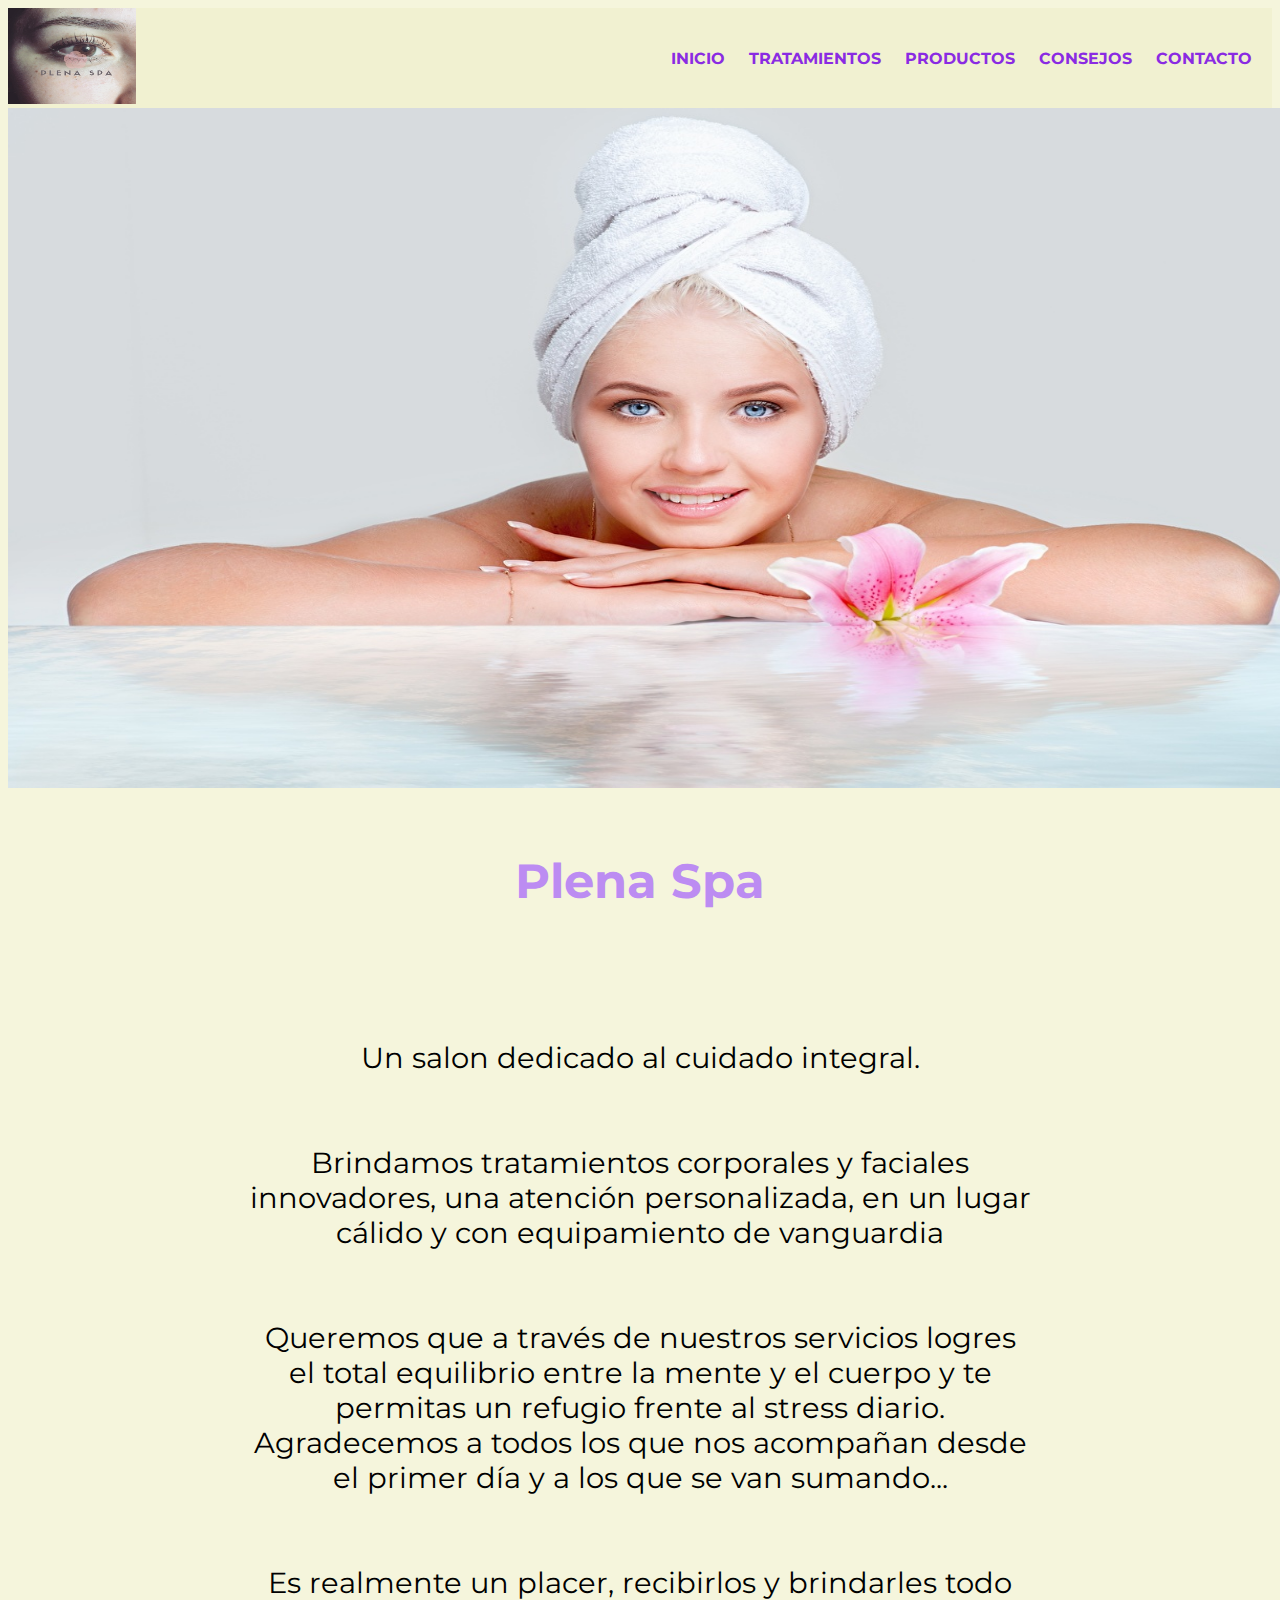
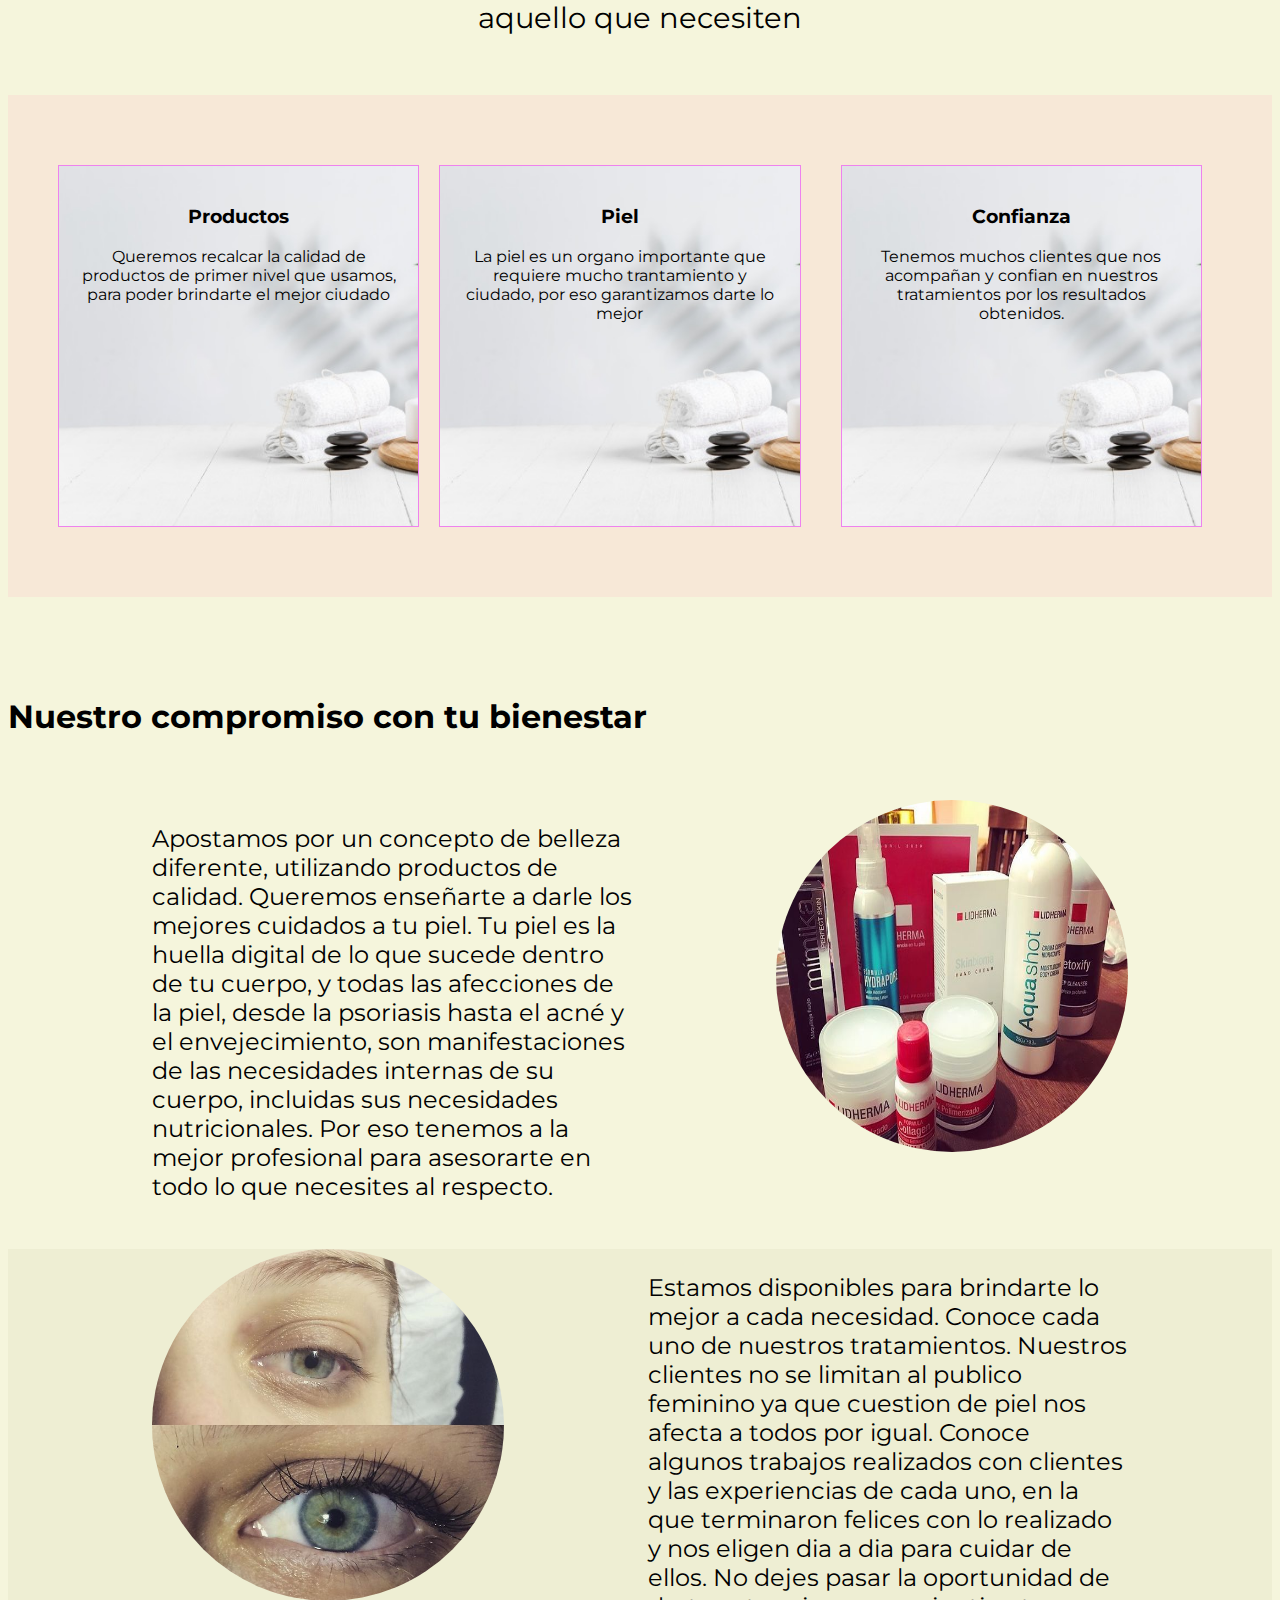
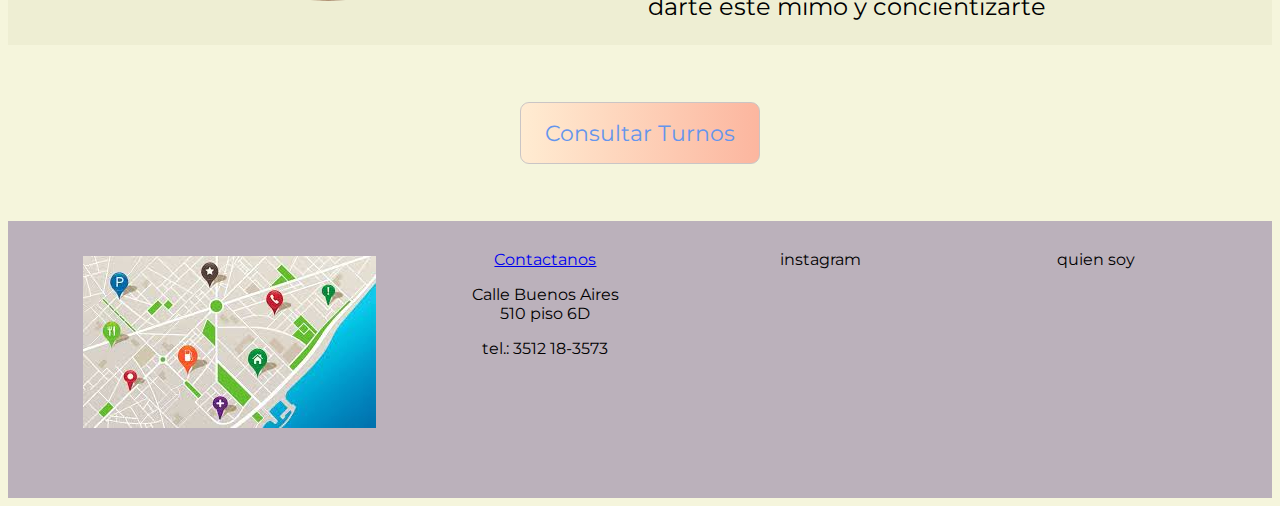
<file: index.html>
<!DOCTYPE html>
<html lang="en">
<head>
    <meta charset="UTF-8">
    <meta http-equiv="X-UA-Compatible" content="IE=edge">
    <meta name="viewport" content="width=device-width, initial-scale=1.0">
    <meta name="description" content="Conoce como cuidar tu piel y aprovecha todos nuestro tratamientos disponibles para mejorar tu calidad de vida">
    <meta name="keywords" content="salud , piel , tratamientos , spa , relajar , belleza">
    <title>Plena Spa | Servicios de salud de piel, depilacion y tratamientos faciales</title>
    <link rel="stylesheet" href="css/estilos.css">
    <link rel="stylesheet" href="https://cdnjs.cloudflare.com/ajax/libs/animate.css/4.1.1/animate.min.css">
    <link href="https://cdn.jsdelivr.net/npm/bootstrap@5.1.3/dist/css/bootstrap.min.css" rel="stylesheet" integrity="sha384-1BmE4kWBq78iYhFldvKuhfTAU6auU8tT94WrHftjDbrCEXSU1oBoqyl2QvZ6jIW3" crossorigin="anonymous">
</head>
<body>
    <header>
        <div>
            <a href="index.html"><img src="multimedia/plenaspa logo.jpg" alt="logotipo de plena spa" class="tamañoLogo"></a>
        </div>
        <nav class="botonera">
                <ul>
                    <li><a href="index.html">Inicio</a></li>
                    <li><a href="pages/Tratamientos.html">Tratamientos</a></li>
                    <li><a href="pages/Productos.html">Productos</a></li>
                    <li><a href="pages/Consejos.html">Consejos</a></li>
                    <li><a href="pages/Contacto.html">Contacto</a></li>
                </ul>
        </nav>
    </header>
    <main>
        <section>
            <article>
                <div><img src="multimedia/IMAGENPRESENTACION.jpg" alt="foto mujer relajada en spa" class="tamañoImagen"></div>
                <div>
                    <h1 class="pag1H1 animate__animated animate__rubberBand">Plena Spa</h1>
                        <div>
                            <p class="posicionTexto container"><span>Un salon dedicado al cuidado integral.</span> <span>Brindamos
                            tratamientos corporales y faciales innovadores, una atención personalizada, en un lugar
                            cálido y con equipamiento de vanguardia</span><span>Queremos que a través de nuestros
                            servicios logres el total equilibrio entre la mente y el cuerpo y te permitas un refugio
                            frente al stress diario. Agradecemos a todos los que nos acompañan desde el primer día y a
                            los que se van sumando...</span><span>Es realmente un placer, recibirlos y brindarles todo
                            aquello que necesiten</span>
                        </p>
                        </div>
                </div>
            </article>
        </section>
        <section>  
            <article class="tarjeta__informativa container">
                <div class="tarjeta__producto">
                    <h3>Productos</h3>
                        <p>Queremos recalcar la calidad de productos de primer nivel que usamos, para poder brindarte el
                        mejor ciudado
                        </p>
                </div>
                <div class="tarjeta__piel">
                    <h3>Piel</h3>
                        <p>La piel es un organo importante que requiere mucho trantamiento y ciudado, por eso garantizamos
                        darte lo mejor
                        </p>
                </div>
                <div class="tarjeta__confianza">
                    <h3>Confianza</h3>
                        <p>Tenemos muchos clientes que nos acompañan y confian en nuestros tratamientos por los resultados
                        obtenidos.
                        </p>
                </div>
            </article>
        </section>
        <section>
            <article>
                <h2>Nuestro compromiso con tu bienestar</h2>
                <div class="containerPadre">
                    <p>Apostamos por un concepto de belleza diferente, utilizando productos de
                        calidad. Queremos enseñarte a darle los mejores cuidados a tu piel. Tu piel es la huella digital
                        de lo que sucede dentro de tu cuerpo, y todas las afecciones de la piel, desde la psoriasis
                        hasta el acné y el envejecimiento, son manifestaciones de las necesidades internas de su cuerpo,
                        incluidas sus necesidades nutricionales. Por eso tenemos a la mejor profesional para asesorarte
                        en todo lo que necesites al respecto.</p>
                    <img src="multimedia/imagen par de texto2.jpg" alt="imagen cremas de calidad">
                </div>
                <div class="containerPadreInf">
                    <p>Estamos disponibles para brindarte lo mejor a cada necesidad. Conoce
                        cada uno de nuestros tratamientos. Nuestros clientes no se limitan al publico feminino ya que
                        cuestion de piel nos afecta a todos por igual. Conoce algunos trabajos realizados con clientes y
                        las experiencias de cada uno, en la que terminaron felices con lo realizado y nos eligen dia a
                        dia para cuidar de ellos. No dejes pasar la oportunidad de darte este mimo y concientizarte</p>
                    <img src="multimedia/imagen par de texto.jpg" alt="imagen cremas de calidad">
                </div><br><br><br>
                <div class="turnero"><a href="pages/Contacto.html" class="turnosGradientes">Consultar Turnos</a></div>
            </article>
        </section>
    </main> <br><br><br>
    <footer class="footer__contenedor">
        <div class="footer__mapa"><img src="multimedia/maps.jpg" alt="MAPA"></div>
        <div class="footer__contactos"><a href="pages/pag404.html">Contactanos</a>
            <p>Calle Buenos Aires 510 piso 6D</p>
            <p>tel.: 3512 18-3573</p></div>
        <div class="footer__instagram">instagram</div>
        <div class="footer__conoceme">quien soy</div>
    </footer>
</body>
</html>
</file>
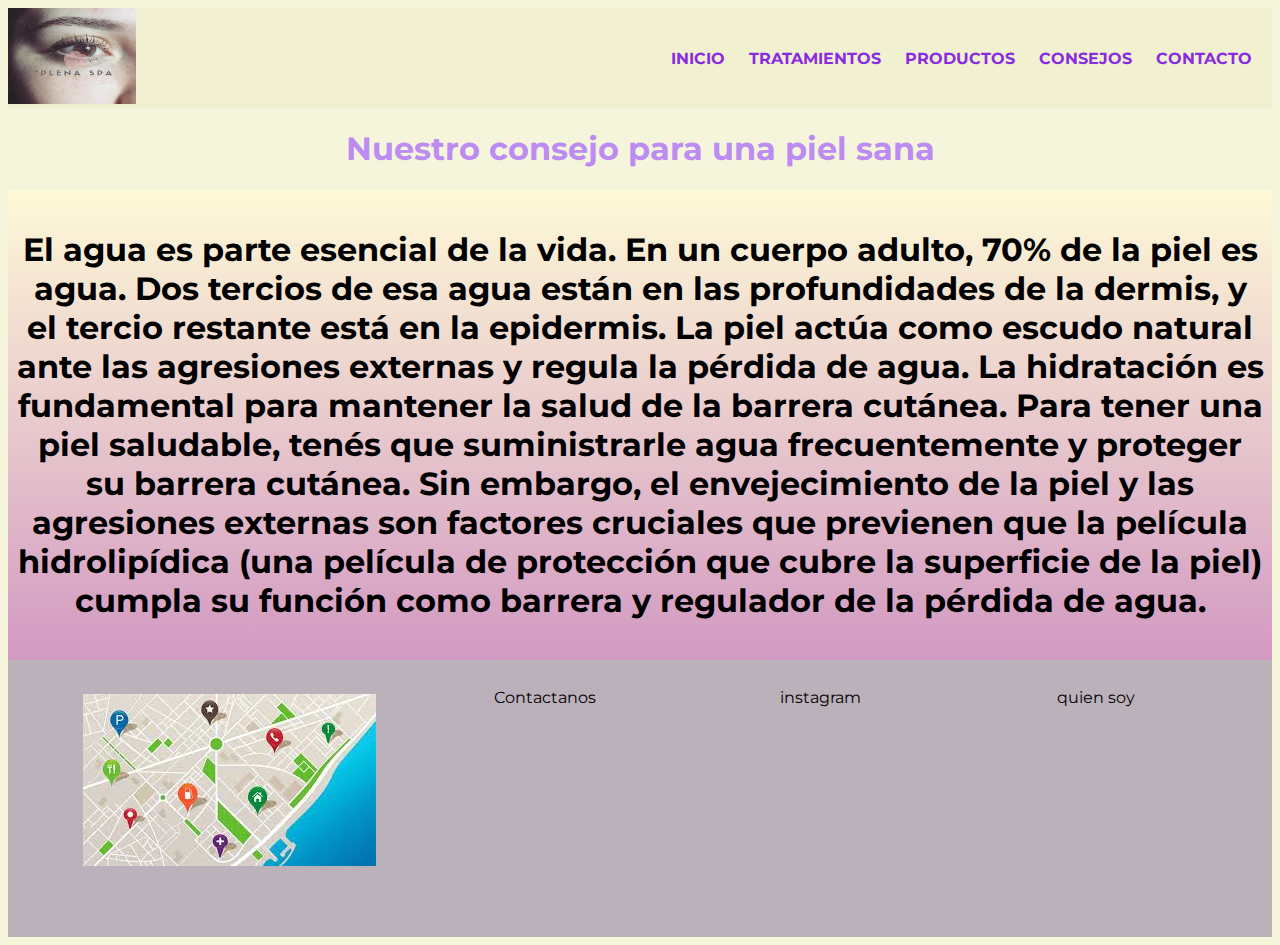
<file: pages/Consejos.html>
<!DOCTYPE html>
<html lang="en">
<head>
    <meta charset="UTF-8">
    <meta http-equiv="X-UA-Compatible" content="IE=edge">
    <meta name="viewport" content="width=device-width, initial-scale=1.0">
    <meta name="description" content="Queremos enseñarte a brindar el mejor cuidado a la salud de tu piel para que logres protegerla de rayos UV, Por eso te damos los mejores consejos">
    <meta name="keywords" content="consejos , salud , piel , UV , cuidado">
    <title>Consejos | Acompañamos la salud de tu piel y queremos enseñarte</title>
    <link rel="stylesheet" href="../css/estilos.css">
    <link rel="stylesheet" href="https://cdnjs.cloudflare.com/ajax/libs/animate.css/4.1.1/animate.min.css">
    <link href="https://cdn.jsdelivr.net/npm/bootstrap@5.1.3/dist/css/bootstrap.min.css" rel="stylesheet" integrity="sha384-1BmE4kWBq78iYhFldvKuhfTAU6auU8tT94WrHftjDbrCEXSU1oBoqyl2QvZ6jIW3" crossorigin="anonymous">
</head>
<body>
    <header>
        <div>
            <a href="../index.html"><img src="../multimedia/plenaspa logo.jpg" alt="logotipo de plena spa" class="tamañoLogo"></a>
        </div>
        <nav class="botonera">
            <ul>
                <li><a href="../index.html">Inicio</a></li>
                <li><a href="../pages/Tratamientos.html">Tratamientos</a></li>
                <li><a href="../pages/Productos.html">Productos</a></li>
                <li><a href="../pages/Consejos.html">Consejos</a></li>
                <li><a href="../pages/Contacto.html">Contacto</a></li>
            </ul>
        </nav>
    </header>
    <h1 class="animate__animated animate__rubberBand">Nuestro consejo para una piel sana</h1>
    <section class="PagConsejo">
            <div class="consejo container">
                <p>El agua es parte esencial de la vida. En un cuerpo adulto, 70% de la piel es agua. Dos tercios de esa agua están en las profundidades de la dermis, y el tercio restante está en la epidermis. La piel actúa como escudo natural ante las agresiones externas y regula la pérdida de agua. La hidratación es fundamental para mantener la salud de la barrera cutánea. Para tener una piel saludable, tenés que suministrarle agua frecuentemente y proteger su barrera cutánea.
                Sin embargo, el envejecimiento de la piel y las agresiones externas son factores cruciales que previenen que la película hidrolipídica (una película de protección que cubre la superficie de la piel) cumpla su función como barrera y regulador de la pérdida de agua.</p></div>
    </section>
    <footer class="footer__contenedor">
        <div class="footer__mapa"><img src="../multimedia/maps.jpg" alt="MAPA"></div>
        <div class="footer__contactos">Contactanos</div>
        <div class="footer__instagram">instagram</div>
        <div class="footer__conoceme">quien soy</div>
    </footer>
</body>
</html>
</file>
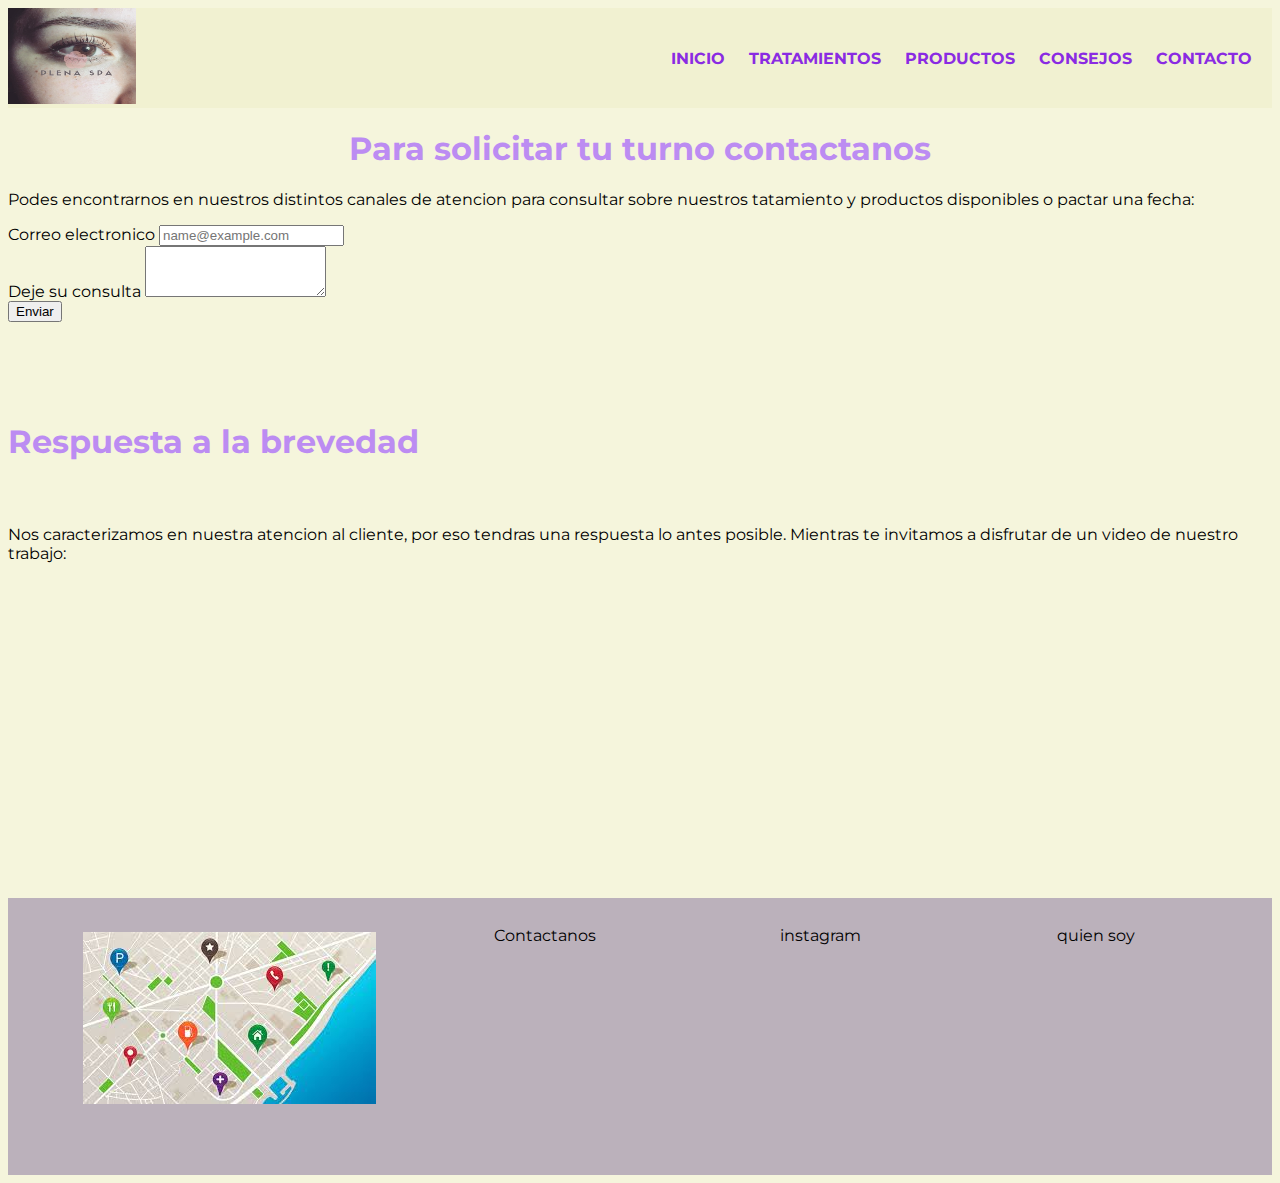
<file: pages/Contacto.html>
<!DOCTYPE html>
<html lang="en">
<head>
    <meta charset="UTF-8">
    <meta http-equiv="X-UA-Compatible" content="IE=edge">
    <meta name="viewport" content="width=device-width, initial-scale=1.0">
    <meta name="description" content="No dudes en realizar una consulta por turnos disponibles o dudas sobre nuestros tratamientos">
    <meta name="keywords" content="turnos , agenda , redes , contactos">
    <title>Contacto | Consulta turnos en nuestras redes</title>
    <link rel="stylesheet" href="../css/estilos.css">
    <link rel="stylesheet" href="https://cdnjs.cloudflare.com/ajax/libs/animate.css/4.1.1/animate.min.css">
    <link href="https://cdn.jsdelivr.net/npm/bootstrap@5.1.3/dist/css/bootstrap.min.css" rel="stylesheet" integrity="sha384-1BmE4kWBq78iYhFldvKuhfTAU6auU8tT94WrHftjDbrCEXSU1oBoqyl2QvZ6jIW3" crossorigin="anonymous">
</head>
<body>
    <header>
        <div>
            <a href="../index.html"><img src="../multimedia/plenaspa logo.jpg" alt="logotipo de plena spa" class="tamañoLogo"></div></a>
        <nav class="botonera">
            <ul>
                <li><a href="../index.html">Inicio</a></li>
                <li><a href="../pages/Tratamientos.html">Tratamientos</a></li>
                <li><a href="../pages/Productos.html">Productos</a></li>
                <li><a href="../pages/Consejos.html">Consejos</a></li>
                <li><a href="../pages/Contacto.html">Contacto</a></li>
            </ul>
        </nav>
    </header>
    <section>
        <h1 class="animate__animated animate__rubberBand">Para solicitar tu turno contactanos</h1>
        <div><p>Podes encontrarnos en nuestros distintos canales de atencion para consultar sobre nuestros tatamiento y productos disponibles o pactar una fecha:</p></div>
        <div class="container">
        <div class="row">
            <div class="col-6">
        <div class="mb-3">
            <label for="exampleFormControlInput1" class="form-label">Correo electronico</label>
            <input type="email" class="form-control" id="exampleFormControlInput1" placeholder="name@example.com">
        </div>
        <div class="mb-3">
            <label for="exampleFormControlTextarea1" class="form-label">Deje su consulta</label>
            <textarea class="form-control" id="exampleFormControlTextarea1" rows="3"></textarea>
        </div>
        <button type="submit" class="btn btn-primary">Enviar</button>
            </div>
        </div>
        </div>
        <div><h2 class="subtitulo animate__animated animate__rubberBand">Respuesta a la brevedad</h2></div>
        <div><p>Nos caracterizamos en nuestra atencion al cliente, por eso tendras una respuesta lo antes posible. Mientras te invitamos a disfrutar de un video de nuestro trabajo:</p></div>
        <div class="container">
            <iframe width="560" height="315" src="https://www.youtube.com/embed/73pJ7l-cf7s" title="YouTube video player" frameborder="0" allow="accelerometer; autoplay; clipboard-write; encrypted-media; gyroscope; picture-in-picture" allowfullscreen></iframe>
        </div>
    </section>
    <footer class="footer__contenedor">
        <div class="footer__mapa"><img src="../multimedia/maps.jpg" alt="MAPA"></div>
        <div class="footer__contactos">Contactanos</div>
        <div class="footer__instagram">instagram</div>
        <div class="footer__conoceme">quien soy</div>
    </footer>
</body>
</html>
</file>
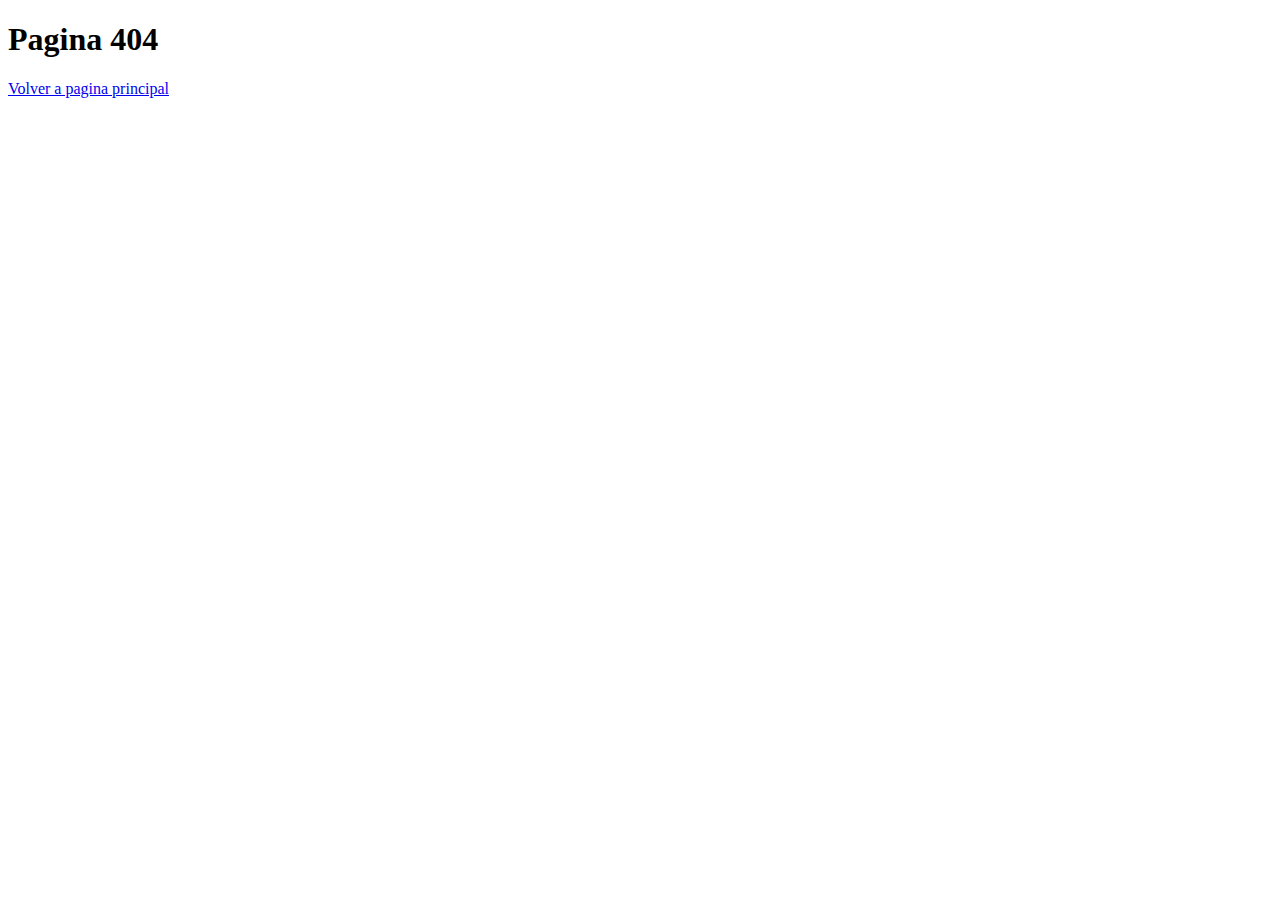
<file: pages/pag404.html>
<!DOCTYPE html>
<html lang="en">
<head>
    <meta charset="UTF-8">
    <meta http-equiv="X-UA-Compatible" content="IE=edge">
    <meta name="viewport" content="width=device-width, initial-scale=1.0">
    <title>Pagina 404</title>
</head>
<body>
    <h1>Pagina 404</h1>
    <a href="../index.html">Volver a pagina principal</a>
</body>
</html>
</file>
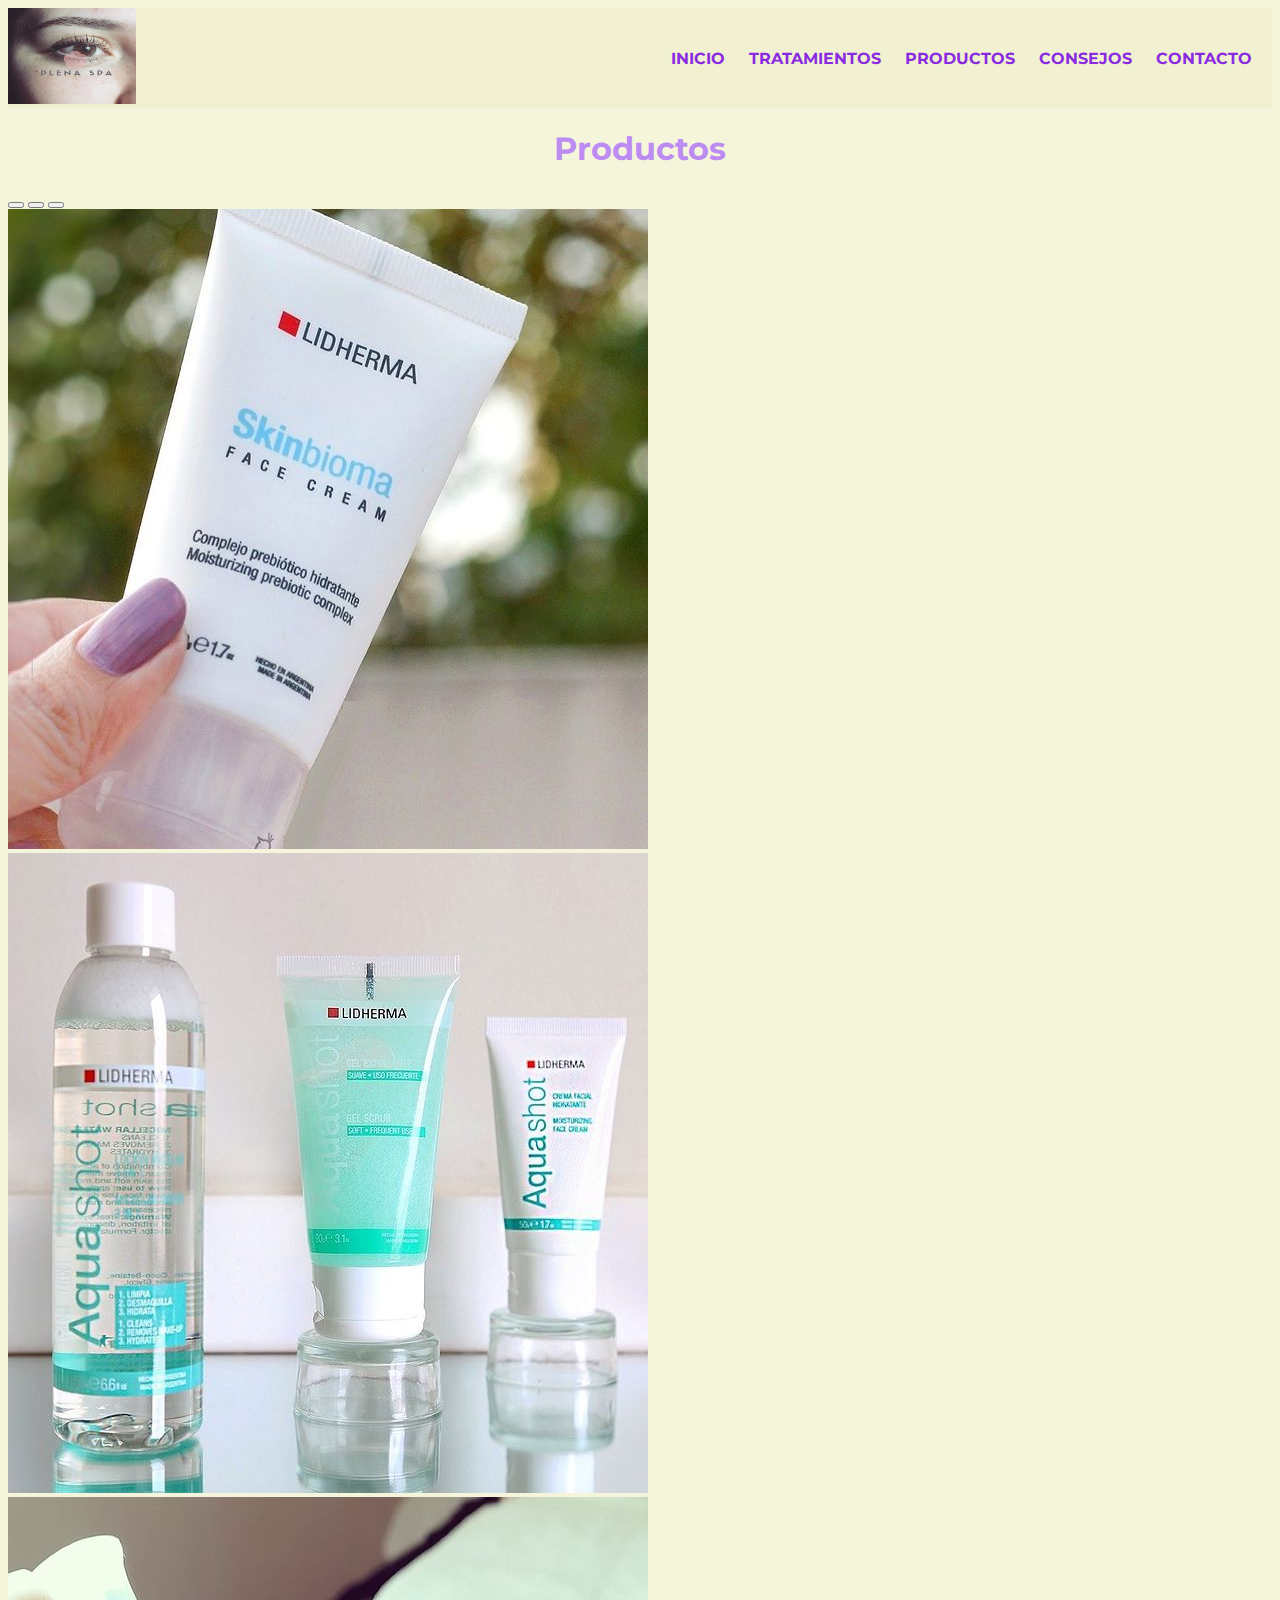
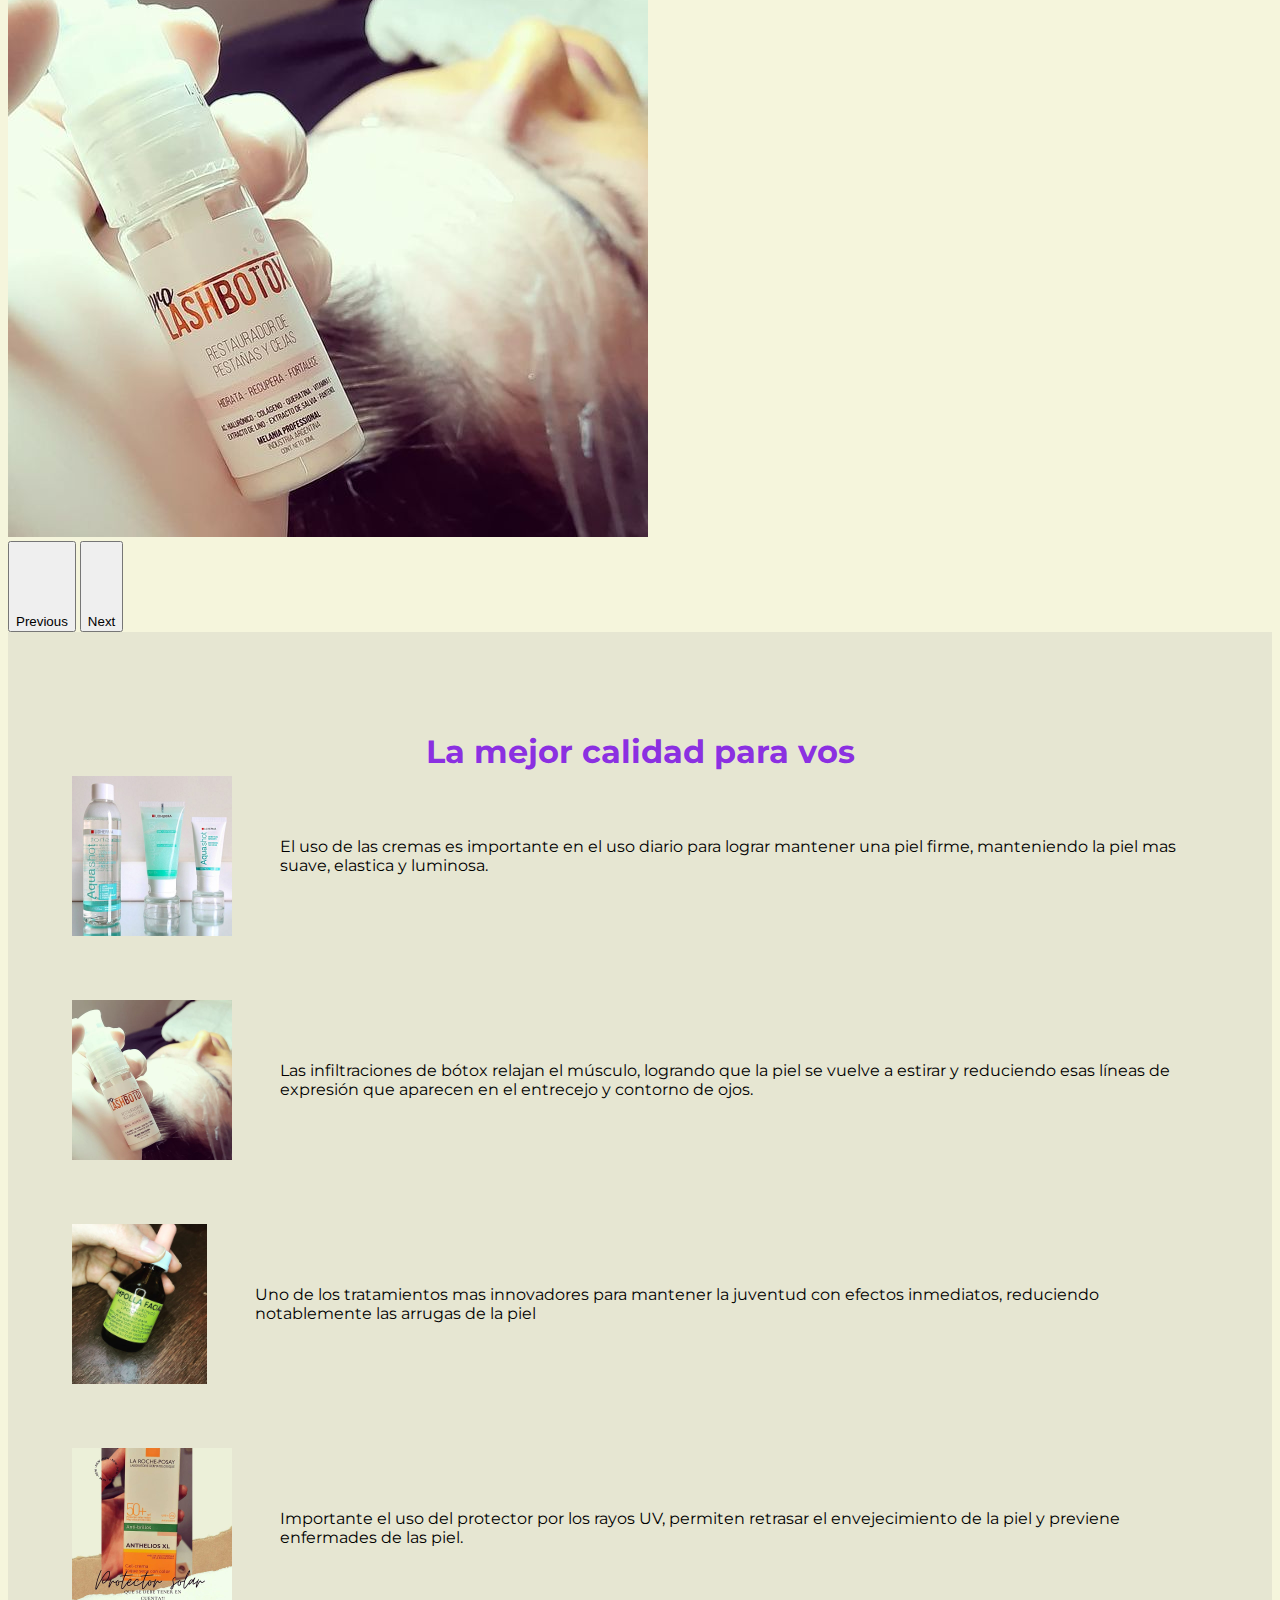
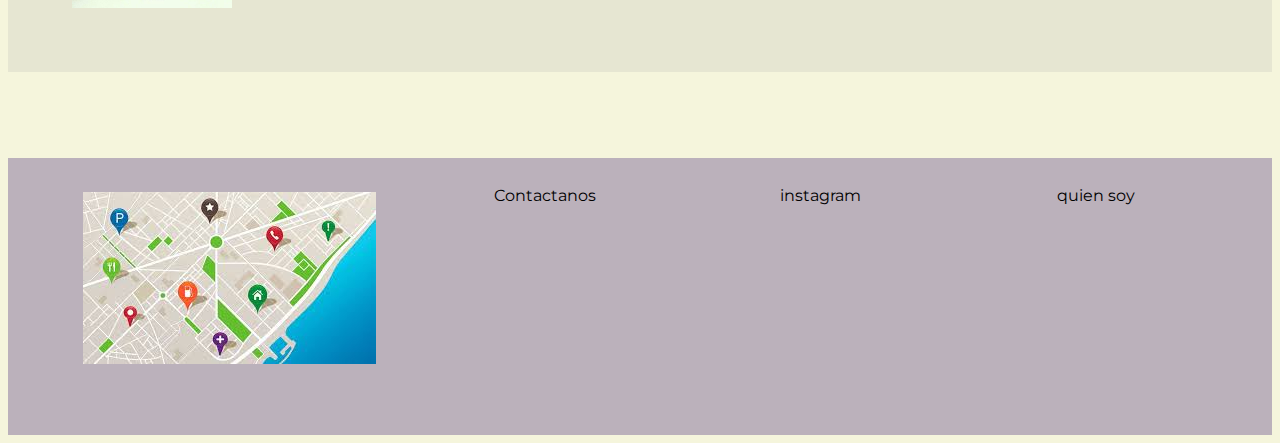
<file: pages/Productos.html>
<!DOCTYPE html>
<html lang="en">
<head>
    <meta charset="UTF-8">
    <meta http-equiv="X-UA-Compatible" content="IE=edge">
    <meta name="viewport" content="width=device-width, initial-scale=1.0">
    <meta name="description" content="Conoce nuestra variedad de productos de la mejor caliad para mantener el mejor cuidado de tu piel que lo necesita mas que nunca">
    <meta name="keywords" content="cuidados , productos , calidad , cremas">
    <title>Productos | Variedad de productos para la piel</title>
    <link rel="stylesheet" href="../css/estilos.css">
    <link rel="stylesheet" href="https://cdnjs.cloudflare.com/ajax/libs/animate.css/4.1.1/animate.min.css">
    <link href="https://cdn.jsdelivr.net/npm/bootstrap@5.1.3/dist/css/bootstrap.min.css" rel="stylesheet" integrity="sha384-1BmE4kWBq78iYhFldvKuhfTAU6auU8tT94WrHftjDbrCEXSU1oBoqyl2QvZ6jIW3" crossorigin="anonymous">
</head>
<body>
    <header>
        <div>
            <a href="../index.html"><img src="../multimedia/plenaspa logo.jpg" alt="logotipo de plena spa" class="tamañoLogo"></a>
        </div>
        <nav class="botonera">
            <ul>
                <li><a href="../index.html">Inicio</a></li>
                <li><a href="../pages/Tratamientos.html">Tratamientos</a></li>
                <li><a href="../pages/Productos.html">Productos</a></li>
                <li><a href="../pages/Consejos.html">Consejos</a></li>
                <li><a href="../pages/Contacto.html">Contacto</a></li>
            </ul>
        </nav>
    </header>
    <h1 class="animate__animated animate__rubberBand">Productos</h1>
    <section>
    <div class="container">
        <div id="carouselExampleIndicators" class="carousel slide" data-bs-ride="carousel">
            <div class="carousel-indicators">
            <button type="button" data-bs-target="#carouselExampleIndicators" data-bs-slide-to="0" class="active" aria-current="true" aria-label="Slide 1"></button>
            <button type="button" data-bs-target="#carouselExampleIndicators" data-bs-slide-to="1" aria-label="Slide 2"></button>
            <button type="button" data-bs-target="#carouselExampleIndicators" data-bs-slide-to="2" aria-label="Slide 3"></button>
            </div>
            <div class="carousel-inner d-flex justify-content-around">
            <div class="carousel-item active">
                <img src="../multimedia/crema3.jpg" class="d-block w-50" alt="crema facial">
            </div>
            <div class="carousel-item">
                <img src="../multimedia/cremas.jpg" class="d-block w-50" alt="proteccion solar">
            </div>
            <div class="carousel-item">
                <img src="../multimedia/botox.jpg" class="d-block w-50" alt="botox">
            </div>
            </div>
            <button class="carousel-control-prev" type="button" data-bs-target="#carouselExampleIndicators" data-bs-slide="prev">
            <span class="carousel-control-prev-icon" aria-hidden="true"></span>
            <span class="visually-hidden">Previous</span>
            </button>
            <button class="carousel-control-next" type="button" data-bs-target="#carouselExampleIndicators" data-bs-slide="next">
            <span class="carousel-control-next-icon" aria-hidden="true"></span>
            <span class="visually-hidden">Next</span>
            </button>
        </div>
    </div>
        <div class="contenedor">
            <div class="secciones">
                <h2>La mejor calidad para vos</h2>
            </div>
            <div class="galeria">
                <div class="galeriaContenido">
                    <img src="../multimedia/cremas.jpg" alt="cremas">
                    <p>El uso de las cremas es importante en el uso diario para lograr mantener una piel firme, manteniendo la piel mas suave, elastica y luminosa.</p>
                </div>
                <div class="galeriaContenido">
                    <img src="../multimedia/botox.jpg" alt="botox">
                    <p>Las infiltraciones de bótox relajan el músculo, logrando que la piel se vuelve a estirar y reduciendo esas líneas de expresión que aparecen en el entrecejo y contorno de ojos.</p>
                </div>
                <div class="galeriaContenido">
                    <img src="../multimedia/ampolla facial.jpg" alt="humectante">
                    <p>Uno de los tratamientos mas innovadores para mantener la juventud con efectos inmediatos, reduciendo notablemente las arrugas de la piel </p>
                </div>
                <div class="galeriaContenido">
                    <img src="../multimedia/protector solar.jpg" alt="protector">
                    <p>Importante el uso del protector por los rayos UV, permiten retrasar el envejecimiento de la piel y previene enfermades de las piel.</p>
                </div>
            </div>
        </div>
    </section> <br> <br>
    <footer class="footer__contenedor">
        <div class="footer__mapa"><img src="../multimedia/maps.jpg" alt="MAPA"></div>
        <div class="footer__contactos">Contactanos</div>
        <div class="footer__instagram">instagram</div>
        <div class="footer__conoceme">quien soy</div>
    </footer>
    <script src="https://cdn.jsdelivr.net/npm/bootstrap@5.1.3/dist/js/bootstrap.bundle.min.js" integrity="sha384-ka7Sk0Gln4gmtz2MlQnikT1wXgYsOg+OMhuP+IlRH9sENBO0LRn5q+8nbTov4+1p" crossorigin="anonymous"></script>
</body>
</html>
</file>
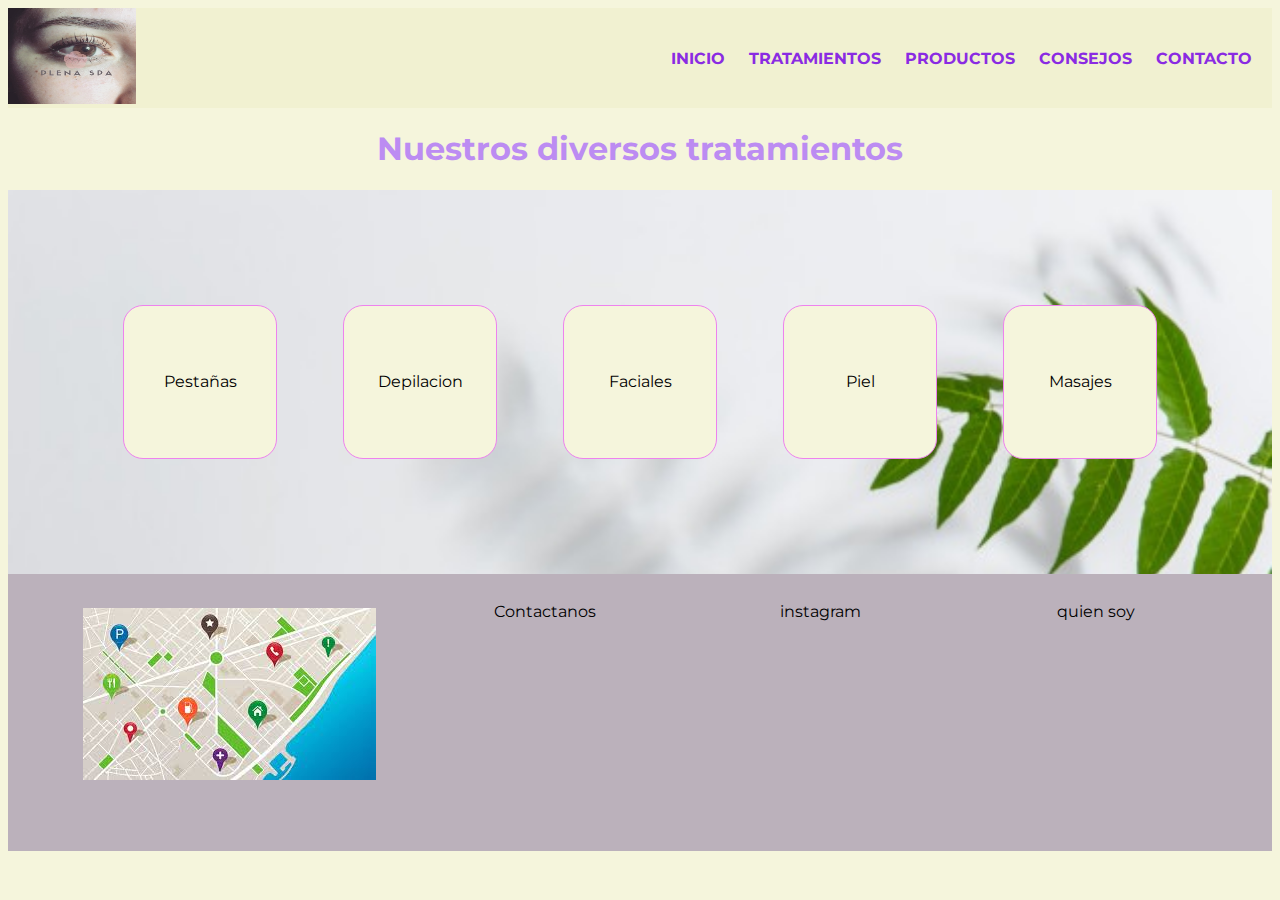
<file: pages/Tratamientos.html>
<!DOCTYPE html>
<html lang="en">
<head>
    <meta charset="UTF-8">
    <meta http-equiv="X-UA-Compatible" content="IE=edge">
    <meta name="viewport" content="width=device-width, initial-scale=1.0">
    <meta name="description" content="Te ayudamos con los mejores tratmientos disponibles para lo que necesites cudiar de vos, desde depilacion a asesoramiento">
    <meta name="keywords" content="servicios , tratameintos , depilacion , cejas , faciales , piel">
    <title>Tratamientos | Nuestros tratamientos de calidad para lo que necesites</title>
    <link rel="stylesheet" href="../css/estilos.css">
    <link rel="stylesheet" href="https://cdnjs.cloudflare.com/ajax/libs/animate.css/4.1.1/animate.min.css">
    <link href="https://cdn.jsdelivr.net/npm/bootstrap@5.1.3/dist/css/bootstrap.min.css" rel="stylesheet" integrity="sha384-1BmE4kWBq78iYhFldvKuhfTAU6auU8tT94WrHftjDbrCEXSU1oBoqyl2QvZ6jIW3" crossorigin="anonymous">
</head>
<body>
    <header>
        <div>
            <a href="../index.html"><img src="../multimedia/plenaspa logo.jpg" alt="logotipo de plena spa" class="tamañoLogo"></div></a>
        <nav class="botonera">
            <ul>
                <li><a href="../index.html">Inicio</a></li>
                <li><a href="../pages/Tratamientos.html">Tratamientos</a></li>
                <li><a href="../pages/Productos.html">Productos</a></li>
                <li><a href="../pages/Consejos.html">Consejos</a></li>
                <li><a href="../pages/Contacto.html">Contacto</a></li>
            </ul>
        </nav>
    </header>
    <h1 class="animate__animated animate__rubberBand">Nuestros diversos tratamientos</h1>
    <section>
        <article class="contenedor3 container">
            <div class="caja3">Pestañas</div>
            <div class="caja3">Depilacion</div>
            <div class="caja3">Faciales</div>
            <div class="caja3">Piel</div>
            <div class="caja3">Masajes</div>
        </article>
    </section>
    <footer class="footer__contenedor">
        <div class="footer__mapa"><img src="../multimedia/maps.jpg" alt="MAPA"></div>
        <div class="footer__contactos">Contactanos</div>
        <div class="footer__instagram">instagram</div>
        <div class="footer__conoceme">quien soy</div>
    </footer>
</body>
</html>
</file>
<file: css/estilos.css>
@charset "UTF-8";
@import url("https://fonts.googleapis.com/css2?family=Montserrat:wght@100;400;500&display=swap");
header {
  background-color: #f1f1d1;
  width: 100%;
  height: 6.25rem;
  display: flex;
  justify-content: space-between;
  align-items: center;
  position: sticky; }

/* barra de navegacion */
.botonera {
  margin-right: 1.25rem; }

.botonera ul li {
  display: inline-block;
  margin-left: 1.25rem; }

.botonera ul li a {
  text-decoration: none;
  color: blueviolet;
  font-weight: bold;
  text-transform: uppercase; }

.tamañoLogo {
  width: 8rem;
  height: 6rem; }

/* Contenido de la pagina */
.tamañoImagen {
  width: 35.5cm;
  height: 18cm; }

.pag1H1 {
  margin-top: 3.75rem;
  text-align: center;
  font-size: 3rem; }

.posicionTexto {
  text-align: center;
  margin: 3.125rem 7.5rem;
  padding: 0.625rem 7.5rem;
  font-size: 1.8rem; }

span {
  display: block;
  margin-top: 4.375rem; }

/* cajas tipo cards con informacion de tratamientos */
.tarjeta__informativa {
  display: flex;
  background: #f7e8d7;
  flex-direction: row;
  padding: 3.125rem;
  margin: 0 auto;
  justify-content: space-between; }

.tarjeta__producto {
  border: 1px solid violet;
  color: black;
  background-color: white;
  width: 20rem;
  height: 20rem;
  text-align: center;
  margin: auto;
  background: url(../multimedia/fotocajas.jpg);
  background-size: cover;
  padding: 1.25rem; }

.tarjeta__piel {
  border: 1px solid violet;
  color: black;
  background-color: white;
  width: 20rem;
  height: 20rem;
  text-align: center;
  margin: 1.25rem;
  background: url(../multimedia/fotocajas.jpg);
  background-size: cover;
  padding: 1.25rem; }

.tarjeta__confianza {
  border: 1px solid violet;
  color: black;
  background-color: white;
  width: 20rem;
  height: 20rem;
  text-align: center;
  margin: 1.25rem;
  background: url(../multimedia/fotocajas.jpg);
  background-size: cover;
  padding: 1.25rem; }

h2 {
  margin-top: 6.25rem;
  font-size: 2rem;
  margin-bottom: 4rem;
  max-width: 100%; }

.containerPadre {
  display: flex;
  justify-content: space-evenly;
  margin-bottom: 1.5rem; }

.containerPadre p {
  font-size: 1.5rem;
  width: 30rem; }

.containerPadre img {
  width: 22rem;
  height: 22rem;
  border-radius: 999px; }

.containerPadreInf {
  display: flex;
  flex-direction: row-reverse;
  justify-content: space-evenly;
  background-color: #eeeed3; }

.containerPadreInf p {
  font-size: 1.5rem;
  width: 30rem; }

.containerPadreInf img {
  width: 22rem;
  height: 22rem;
  border-radius: 999px; }

/* boton que lleva a turnos disponibles */
.turnero {
  display: flex;
  justify-content: center;
  align-items: center; }

.turnero a {
  text-decoration: none;
  font-size: 1.4rem;
  border: 1px solid #cac5c5;
  padding: 1rem 1.5rem;
  background-color: blanchedalmond;
  border-radius: 9px;
  color: cornflowerblue; }

/* mobile first */
@media only screen and (max-width: 770px) {
  .flex-container {
    flex-direction: column; }
  .containerPadre {
    flex-direction: column-reverse;
    width: 100vw; }
  .containerPadreInf {
    flex-direction: column-reverse;
    width: 100vw; }
  .tamañoImagen {
    display: none; }
  body {
    overflow-x: hidden;
    margin: 0; } }

/* aca va el footer */
.footer__contenedor {
  display: flex;
  margin: 0 auto;
  padding: 0.15rem;
  justify-content: space-evenly;
  background-color: #bbb1bb; }

.footer__contactos {
  padding: 0.625rem;
  width: 9.375rem;
  height: 9.375rem;
  text-align: center;
  margin: 1rem; }

.footer__instagram {
  padding: 0.625rem;
  width: 9.375rem;
  height: 9.375rem;
  text-align: center;
  margin: 1rem; }

.footer__conoceme {
  padding: 0.625rem;
  width: 9.375rem;
  height: 9.375rem;
  text-align: center;
  margin: 1rem; }

.footer__mapa {
  margin-top: 2rem;
  height: 15rem;
  width: 18rem;
  align-items: stretch; }

@media (max-width: 900px) and (min-width: 400px) {
  .footer__contenedor {
    display: flex;
    flex-direction: column;
    padding: 0.25rem; } }

/* pagina de tratamientos */
.contenedor3 {
  display: flex;
  background-color: aliceblue;
  margin: 0 auto;
  padding: 6.25rem;
  justify-content: space-between;
  background-image: url(../multimedia/fotocajas.jpg);
  background-repeat: no-repeat;
  background-size: cover; }

.caja3 {
  border: 1px solid violet;
  padding: 0.625rem;
  width: 8.25rem;
  height: 8.25rem;
  line-height: 8.25rem;
  text-align: center;
  margin: 0.938rem;
  background-color: beige;
  border-radius: 1.25rem; }

/* pagina de productos */
.contenedor {
  display: grid;
  background-color: #e6e6d2;
  grid-template-columns: repeat(3, 1fr);
  grid-template-rows: 5rem 100%;
  grid-template-areas: "secciones secciones secciones" "galeria galeria galeria";
  margin-bottom: 3rem; }

.secciones {
  grid-area: secciones;
  text-align: center;
  color: rgba(137, 43, 226, 0.986); }

.galeria {
  grid-area: galeria; }

.categorias {
  display: flex;
  justify-content: space-evenly;
  align-items: center;
  height: 100%; }

.galeriaContenido {
  display: flex;
  margin: 4rem;
  justify-content: start;
  align-items: center; }

.galeriaContenido img {
  width: 10rem;
  height: 10rem;
  margin-right: 3rem; }

/* pagina de consejos */
.PagConsejo {
  display: grid;
  background-image: linear-gradient(to top, #d299c2 0%, #fef9d7 100%);
  grid-template-areas: ". consejo consejo ." ". consejo consejo ." ". consejo consejo ."; }

.consejo {
  grid-area: consejo;
  text-align: center;
  padding: 0.5rem;
  font-size: 2rem;
  font-weight: bold; }

/* pagina de contacto */
.subtitulo {
  color: violet; }

body {
  background-color: beige;
  overflow-x: hidden;
  font-family: "Montserrat", sans-serif; }

/* agregando animaciones a algunas secciones */
.animate__rubberBand {
  animation-delay: 3s;
  color: #BC8CF2; }

.turnosGradientes {
  background-image: linear-gradient(to right, #ffecd2 0%, #fcb69f 100%); }

h1 {
  text-align: center; }
</file>
